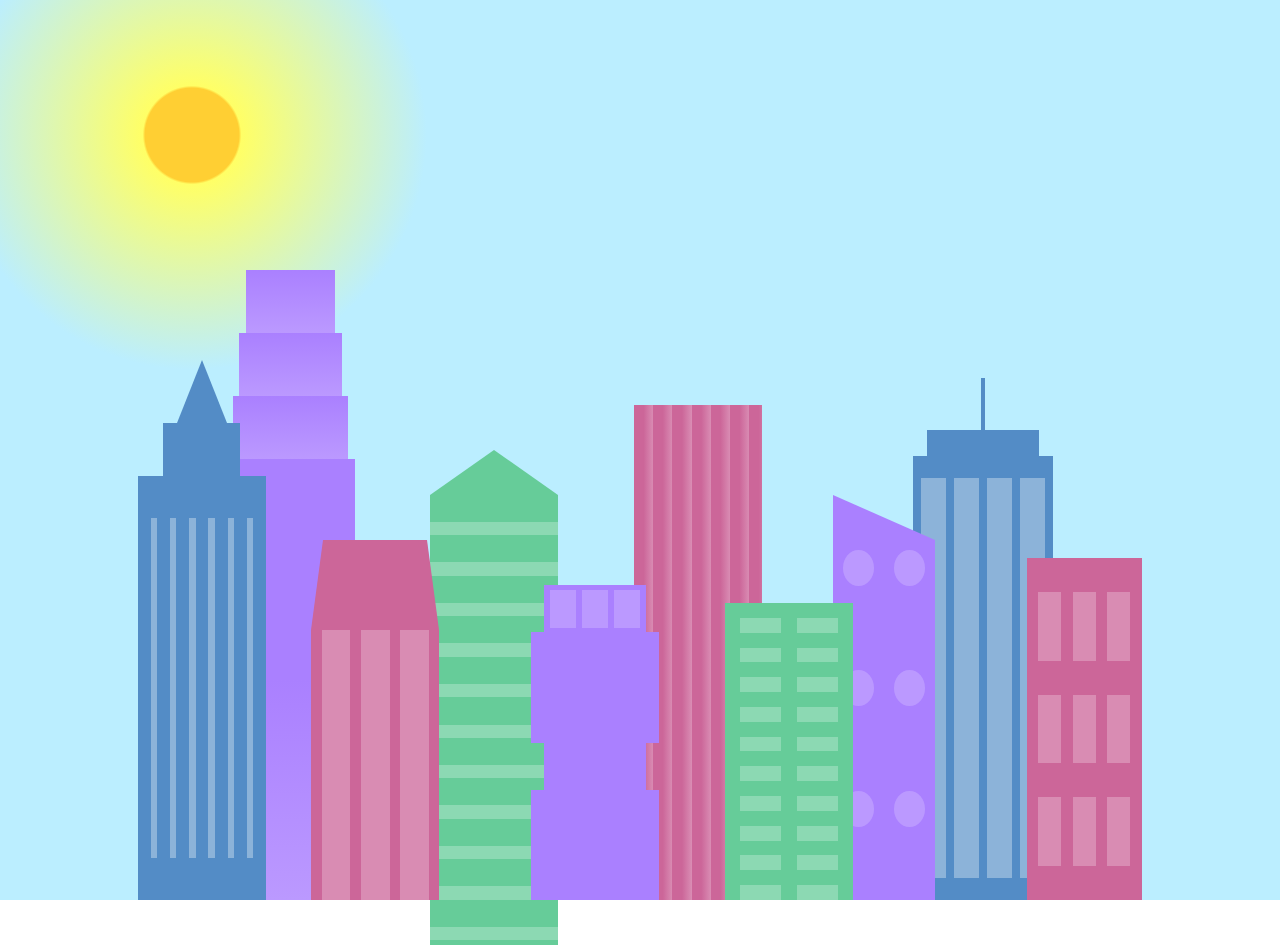
<file: html/ciudad.html>
<!DOCTYPE html>
<html lang="en">    
  <head>
    <meta charset="UTF-8">
    <title>City Skyline</title>
    <link rel="shortcut icon" href="/img/logoparami2.jpg">
    <link href="/css/ciudad.css" rel="stylesheet" />   
  </head>

  <body>
    <div class="background-buildings sky">
      <div></div>
      <div></div>
      <div class="bb1 building-wrap">
        <div class="bb1a bb1-window"></div>
        <div class="bb1b bb1-window"></div>
        <div class="bb1c bb1-window"></div>
        <div class="bb1d"></div>
      </div>
      <div class="bb2">
        <div class="bb2a"></div>
        <div class="bb2b"></div>
      </div>
      <div class="bb3"></div>
      <div></div>
      <div class="bb4 building-wrap">
        <div class="bb4a"></div>
        <div class="bb4b"></div>
        <div class="bb4c window-wrap">
          <div class="bb4-window"></div>
          <div class="bb4-window"></div>
          <div class="bb4-window"></div>
          <div class="bb4-window"></div>
        </div>
      </div>
      <div></div>
      <div></div>
    </div>

    <div class="foreground-buildings">
      <div></div>
      <div></div>
      <div class="fb1 building-wrap">
        <div class="fb1a"></div>
        <div class="fb1b"></div>
        <div class="fb1c"></div>
      </div>
      <div class="fb2">
        <div class="fb2a"></div>
        <div class="fb2b window-wrap">
          <div class="fb2-window"></div>
          <div class="fb2-window"></div>
          <div class="fb2-window"></div>
        </div>
      </div>
      <div></div>
      <div class="fb3 building-wrap">
        <div class="fb3a window-wrap">
          <div class="fb3-window"></div>
          <div class="fb3-window"></div>
          <div class="fb3-window"></div>
        </div>
        <div class="fb3b"></div>
        <div class="fb3a"></div>
        <div class="fb3b"></div>
      </div>
      <div class="fb4">
        <div class="fb4a"></div>
        <div class="fb4b">
          <div class="fb4-window"></div>
          <div class="fb4-window"></div>
          <div class="fb4-window"></div>
          <div class="fb4-window"></div>
          <div class="fb4-window"></div>
          <div class="fb4-window"></div>
        </div>
      </div>
      <div class="fb5"></div>
      <div class="fb6"></div>
      <div></div>
      <div></div>
    </div>
  </body>
</html>
</file>
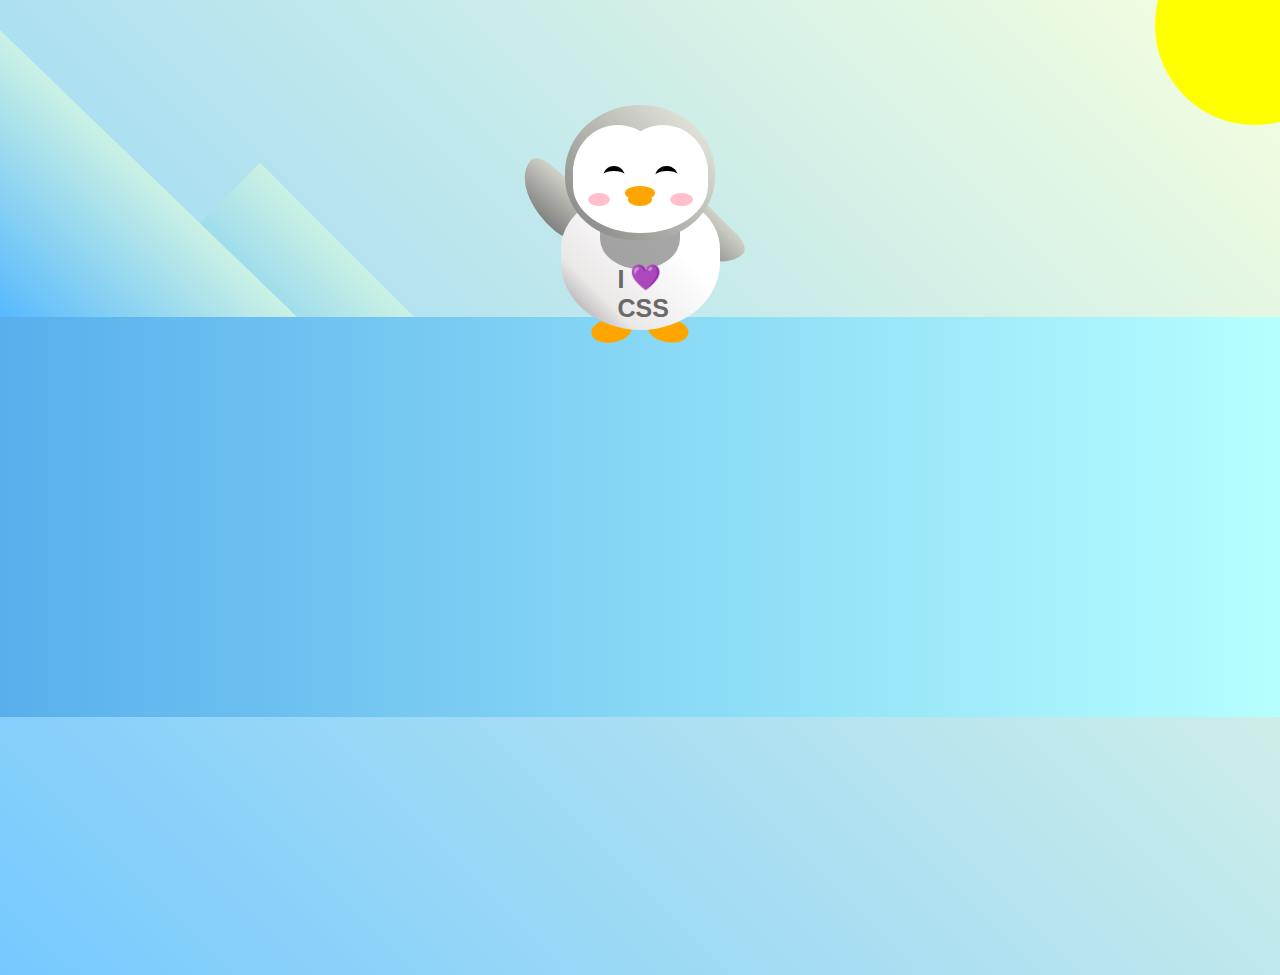
<file: html/pinguino.html>
<!DOCTYPE html>
<html lang="en">
  <head>
    <meta charset="UTF-8" />
    <link rel="stylesheet" href="/css/pinguino.css" />
    <link rel="shortcut icon" href="/img/logoparami2.jpg">
    <title>Penguin</title>
    <meta name="viewport" content="width=device-width, initial-scale=1.0" />
  </head>

  <body>
    <div class="left-mountain"></div>
    <div class="back-mountain"></div>
    <div class="sun"></div>
    <div class="penguin">
      <div class="penguin-head">
        <div class="face left"></div>
        <div class="face right"></div>
        <div class="chin"></div>
        <div class="eye left">
          <div class="eye-lid"></div>
        </div>
        <div class="eye right">
          <div class="eye-lid"></div>
        </div>
        <div class="blush left"></div>
        <div class="blush right"></div>
        <div class="beak top"></div>
        <div class="beak bottom"></div>
      </div>
      <div class="shirt">
        <div>💜</div>
        <p>I CSS</p>
      </div> 
      <div class="penguin-body">
        <div class="arm left"></div>
        <div class="arm right"></div>
        <div class="foot left"></div>
        <div class="foot right"></div>
      </div>
    </div>

    <div class="ground"></div>
  </body>
</html>
</file>
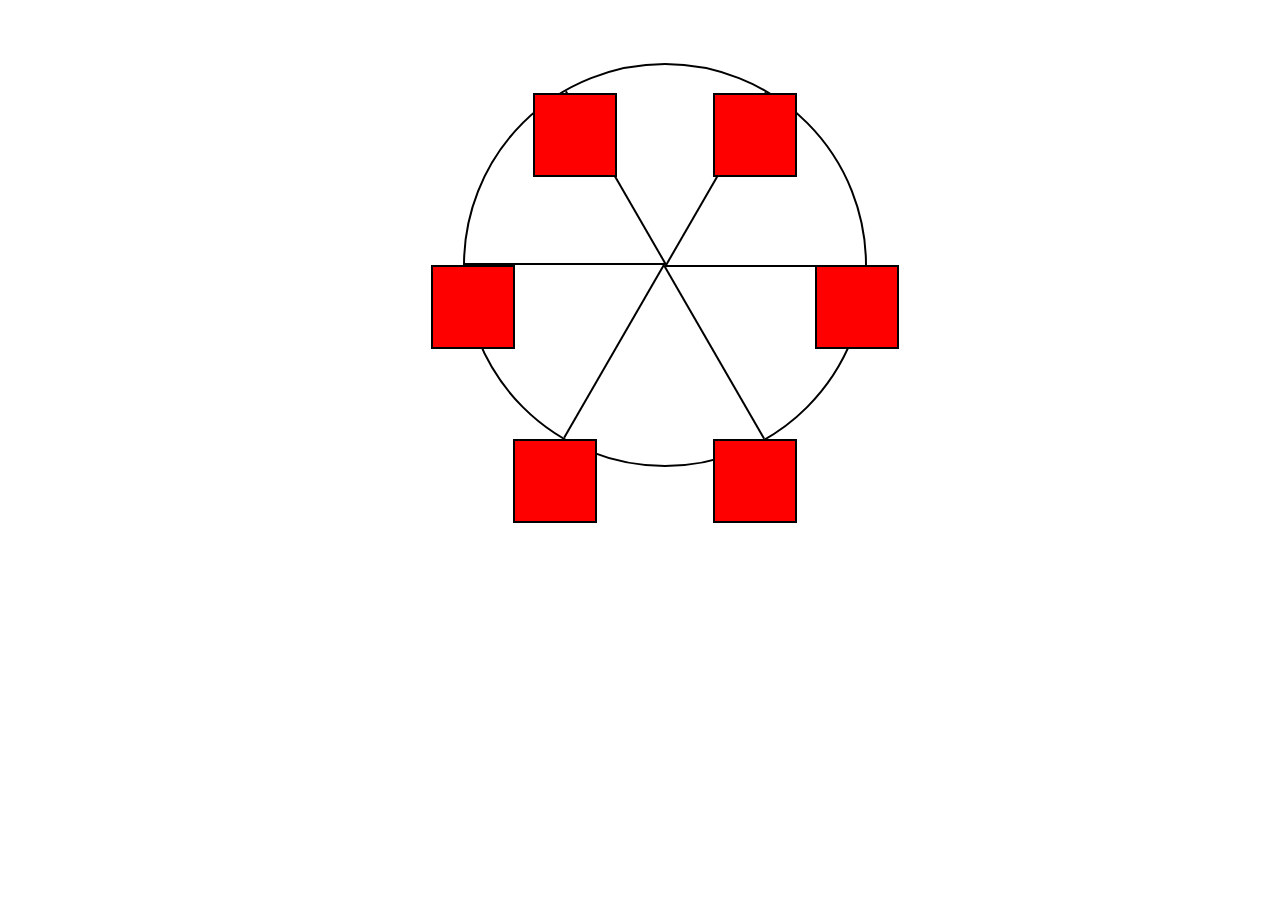
<file: html/rueda.html>
<!DOCTYPE html>
<html lang="en">
  <head>
    <meta charset="UTF-8">
    <title>Ferris Wheel</title>
    <link rel="shortcut icon" href="/img/logoparami2.jpg">
    <link rel="stylesheet" href="/css/rueda.css">
  </head>
  <body>
    <section>
      <div class="wheel">
        <span class="line"></span>
        <span class="line"></span>
        <span class="line"></span>
        <span class="line"></span>
        <span class="line"></span>
        <span class="line"></span>
  
        <div class="cabin"></div>
        <div class="cabin"></div>
        <div class="cabin"></div>
        <div class="cabin"></div>
        <div class="cabin"></div>
        <div class="cabin"></div>
      </div>
    </section>
  </body>
</html>
</file>
<file: css/ciudad.css>
:root {
    --building-color1: #aa80ff;
    --building-color2: #66cc99;
    --building-color3: #cc6699;
    --building-color4: #538cc6;
    --window-color1: #bb99ff;
    --window-color2: #8cd9b3;
    --window-color3: #d98cb3;
    --window-color4: #8cb3d9;
  }
  
  * {
    box-sizing: border-box;
  }
  
  body {
    height: 100vh;
    margin: 0;
    overflow: hidden;
  }
  
  .background-buildings, .foreground-buildings {
    width: 100%;
    height: 100%;
    display: flex;
    align-items: flex-end;
    justify-content: space-evenly;
    position: absolute;
    top: 0;
  }
  
  .building-wrap {
    display: flex;
    flex-direction: column;
    align-items: center;
  }
  
  .window-wrap {
    display: flex;
    align-items: center;
    justify-content: space-evenly;
  }
  
  .sky {
    background: radial-gradient(
        closest-corner circle at 15% 15%,
        #ffcf33,
        #ffcf33 20%,
        #ffff66 21%,
        #bbeeff 100%
      );
  }
  
  /* BACKGROUND BUILDINGS - "bb" stands for "background building" */
  .bb1 {
    width: 10%;
    height: 70%;
  }
  
  .bb1a {
    width: 70%;
  }
    
  .bb1b {
    width: 80%;
  }
    
  .bb1c {
    width: 90%;
  }
  
  .bb1d {
    width: 100%;
    height: 70%;
    background: linear-gradient(
        var(--building-color1) 50%,
        var(--window-color1)
      );
  }
  
  .bb1-window {
    height: 10%;
    background: linear-gradient(
        var(--building-color1),
        var(--window-color1)
      );
  }
  
  .bb2 {
    width: 10%;
    height: 50%;
  }
  
  .bb2a {
    border-bottom: 5vh solid var(--building-color2);
    border-left: 5vw solid transparent;
    border-right: 5vw solid transparent;
  }
  
  .bb2b {
    width: 100%;
    height: 100%;
    background: repeating-linear-gradient(
        var(--building-color2),
        var(--building-color2) 6%,
        var(--window-color2) 6%,
        var(--window-color2) 9%
      );
  }
  
  .bb3 {
    width: 10%;
    height: 55%;
    background: repeating-linear-gradient(
        90deg,
        var(--building-color3),
        var(--building-color3),
        var(--window-color3) 15%
      );
  }
  
  .bb4 {
    width: 11%;
    height: 58%;
  }
  
  .bb4a {
    width: 3%;
    height: 10%;
    background-color: var(--building-color4);
  }
  
  .bb4b {
    width: 80%;
    height: 5%;
    background-color: var(--building-color4);
  }
    
  .bb4c {
    width: 100%;
    height: 85%;
    background-color: var(--building-color4);
  }
  
  .bb4-window {
    width: 18%;
    height: 90%;
    background-color: var(--window-color4);
  }
  
  /* FOREGROUND BUILDINGS - "fb" stands for "foreground building" */
  .fb1 {
    width: 10%;
    height: 60%;
  }
  
  .fb1a {
    border-bottom: 7vh solid var(--building-color4);
    border-left: 2vw solid transparent;
    border-right: 2vw solid transparent;
  }
  
  .fb1b {
    width: 60%;
    height: 10%;
    background-color: var(--building-color4);
  }
    
  .fb1c {
    width: 100%;
    height: 80%;
    background: repeating-linear-gradient(
        90deg,
        var(--building-color4),
        var(--building-color4) 10%,
        transparent 10%,
        transparent 15%
      ),
      repeating-linear-gradient(
        var(--building-color4),
        var(--building-color4) 10%,
        var(--window-color4) 10%,
        var(--window-color4) 90%
      );
  }
  
  .fb2 {
    width: 10%;
    height: 40%;
  }
  
  .fb2a {
    width: 100%;
    border-bottom: 10vh solid var(--building-color3);
    border-left: 1vw solid transparent;
    border-right: 1vw solid transparent;
  }
  
  .fb2b {
    width: 100%;
    height: 75%;
    background-color: var(--building-color3);
  }
  
  .fb2-window {
    width: 22%;
    height: 100%;
    background-color: var(--window-color3);
  }
  
  .fb3 {
    width: 10%;
    height: 35%;
  }
    
  .fb3a {
    width: 80%;
    height: 15%;
    background-color: var(--building-color1);
  }
    
  .fb3b {
    width: 100%;
    height: 35%;
    background-color: var(--building-color1);
  }
  
  .fb3-window {
    width: 25%;
    height: 80%;
    background-color: var(--window-color1);
  }
  
  .fb4 {
    width: 8%;
    height: 45%;
    position: relative;
    left: 10%;
  }
  
  .fb4a {
    border-top: 5vh solid transparent;
    border-left: 8vw solid var(--building-color1);
  }
  
  .fb4b {
    width: 100%;
    height: 89%;
    background-color: var(--building-color1);
    display: flex;
    flex-wrap: wrap;
  }
  
  .fb4-window {
    width: 30%;
    height: 10%;
    border-radius: 50%;
    background-color: var(--window-color1);
    margin: 10%;
  }
  
  .fb5 {
    width: 10%;
    height: 33%;
    position: relative;
    right: 10%;
    background: repeating-linear-gradient(
        var(--building-color2),
        var(--building-color2) 5%,
        transparent 5%,
        transparent 10%
      ),
      repeating-linear-gradient(
        90deg,
        var(--building-color2),
        var(--building-color2) 12%,
        var(--window-color2) 12%,
        var(--window-color2) 44%
      );
  }
  
  .fb6 {
    width: 9%;
    height: 38%;
    background: repeating-linear-gradient(
        90deg,
        var(--building-color3),
        var(--building-color3) 10%,
        transparent 10%,
        transparent 30%
      ),
      repeating-linear-gradient(
        var(--building-color3),
        var(--building-color3) 10%,
        var(--window-color3) 10%,
        var(--window-color3) 30%
      );
  }
  
  @media (max-width: 1000px) {
    :root {
      --building-color1: #000;
      --building-color2: #000;
      --building-color3: #000;
      --building-color4: #000;
    }
    .sky {
      background: radial-gradient(
          closest-corner circle at 15% 15%,
          #ccc,
          #ccc 20%,
          #445 21%,
          #223 100%
        );
    }
  }
</file>
<file: css/pinguino.css>
:root {
    --penguin-face: white;
    --penguin-picorna: orange;
    --penguin-skin: gray;
  }
  
  body {
    background: linear-gradient(45deg, rgb(118, 201, 255), rgb(247, 255, 222));
    margin: 0;
    padding: 0;
    width: 100%;
    height: 100vh;
    overflow: hidden;
  }
  
  .left-mountain {
    width: 300px;
    height: 300px;
    background: linear-gradient(rgb(203, 241, 228), rgb(80, 183, 255));
    position: absolute;
    transform: skew(0deg, 44deg);
    z-index: 2;
    margin-top: 100px;
  }
  
  .back-mountain {
    width: 300px;
    height: 300px;
    background: linear-gradient(rgb(203, 241, 228), rgb(47, 170, 255));
    position: absolute;
    z-index: 1;
    transform: rotate(45deg);
    left: 110px;
    top: 225px;
  }
  
  .sun {
    width: 200px;
    height: 200px;
    background-color: yellow;
    position: absolute;
    border-radius: 50%;
    top: -75px;
    right: -75px;
  }
  
  .penguin {
    width: 300px;
    height: 300px;
    margin: auto;
    margin-top: 75px;
    z-index: 4;
    position: relative;
    transition: transform 1s ease-in-out 0ms;
  }
  
  .penguin * {
    position: absolute;
  }
  
  .penguin:active {
    transform: scale(1.5);
    cursor: not-allowed;
  }
  
  .penguin-head {
    width: 50%;
    height: 45%;
    background: linear-gradient(
      45deg,
      var(--penguin-skin),
      rgb(239, 240, 228)
    );
    border-radius: 70% 70% 65% 65%;
    top: 10%;
    left: 25%;
    z-index: 1;
  }
  
  .face {
    width: 60%;
    height: 70%;
    background-color: var(--penguin-face);
    border-radius: 70% 70% 60% 60%;
    top: 15%;
  }
  
  .face.left {
    left: 5%;
  }
  
  .face.right {
    right: 5%;
  }
  
  .chin {
    width: 90%;
    height: 70%;
    background-color: var(--penguin-face);
    top: 25%;
    left: 5%;
    border-radius: 70% 70% 100% 100%;
  }
  
  .eye {
    width: 15%;
    height: 17%;
    background-color: black;
    top: 45%;
    border-radius: 50%;
  }
  
  .eye.left {
    left: 25%;
  }
  
  .eye.right {
    right: 25%;
  }
  
  .eye-lid {
    width: 150%;
    height: 100%;
    background-color: var(--penguin-face);
    top: 25%;
    left: -23%;
    border-radius: 50%;
  }
  
  .blush {
    width: 15%;
    height: 10%;
    background-color: pink;
    top: 65%;
    border-radius: 50%;
  }
  
  .blush.left {
    left: 15%;
  }
  
  .blush.right {
    right: 15%;
  }
  
  .beak {
    height: 10%;
    background-color: var(--penguin-picorna);
    border-radius: 50%;
  }
  
  .beak.top {
    width: 20%;
    top: 60%;
    left: 40%;
  }
  
  .beak.bottom {
    width: 16%;
    top: 65%;
    left: 42%;
  }
  
  .shirt {
    font: bold 25px Helvetica, sans-serif;
    top: 165px;
    left: 127.5px;
    z-index: 1;
    color: #6a6969;
  }
  
  .shirt div {
    font-weight:  initial;
    top: 22.5px;
    left: 12px;
  }
  
  .penguin-body {
    width: 53%;
    height: 45%;
    background: linear-gradient(
      45deg,
      rgb(134, 133, 133) 0%,
      rgb(234, 231, 231) 25%,
      white 67%
    );
    border-radius: 80% 80% 100% 100%;
    top: 40%;
    left: 23.5%;
  }
  
  .penguin-body::before {
    content: "";
    position: absolute;
    width: 50%;
    height: 45%;
    background-color: var(--penguin-skin);
    top: 10%;
    left: 25%;
    border-radius: 0% 0% 100% 100%;
    opacity: 70%;
  }
  
  .arm {
    width: 30%;
    height: 60%;
    background: linear-gradient(
      90deg,
      var(--penguin-skin),
      rgb(209, 210, 199)
    );
    border-radius: 30% 30% 30% 120%;
    z-index: -1;
  }
  
  .arm.left {
    top: 35%;
    left: 5%;
    transform-origin: top left; 
    transform: rotate(130deg) scaleX(-1);
    animation: 3s linear infinite wave;
  }
  
  .arm.right {
    top: 0%;
    right: -5%;
    transform: rotate(-45deg);
  }
  
  @keyframes wave {
    10% {
      transform: rotate(110deg) scaleX(-1);
    }
    20% {
      transform: rotate(130deg) scaleX(-1);
    }
    30% {
      transform: rotate(110deg) scaleX(-1);
    }
    40% {
      transform: rotate(130deg) scaleX(-1);
    }
  }
  
  .foot {
    width:  15%;
    height: 30%;
    background-color: var(--penguin-picorna);
    top: 85%;
    border-radius: 50%;
    z-index: -1;
  }
  
  .foot.left {
    left: 25%;
    transform: rotate(80deg);
  }
  
  .foot.right {
    right: 25%;
    transform: rotate(-80deg);
  }
  
  .ground {
    width: 100vw;
    height: 400px;
    background: linear-gradient(90deg, rgb(88, 175, 236), rgb(182, 255, 255));
    z-index: 3;
    position: absolute;
    margin-top: -58px;
  }
</file>
<file: css/rueda.css>
section{
  display: flex;
  justify-content: center;
  margin-top: 5%;
}

.wheel {
    border: 2px solid black;
    border-radius: 50%;
    margin-left: 50px;
    position: absolute;
    height: 55vw;
    width: 55vw;
    max-width: 400px;
    max-height: 400px;
    animation-name: wheel;
    animation-duration: 10s;
    animation-iteration-count: infinite;
    animation-timing-function: linear;
  }
  
  .line {
    background-color: black;
    width: 50%;
    height: 2px;
    position: absolute;
    top: 50%;
    left: 50%;
    transform-origin: 0% 0%;
  }
  
  .line:nth-of-type(2) {
    transform: rotate(60deg);
  }
  .line:nth-of-type(3) {
    transform: rotate(120deg);
  }
  .line:nth-of-type(4) {
    transform: rotate(180deg);
  }
  .line:nth-of-type(5) {
    transform: rotate(240deg);
  }
  .line:nth-of-type(6) {
    transform: rotate(300deg);
  }
  
  .cabin {
    background-color: red;
    width: 20%;
    height: 20%;
    position: absolute;
    border: 2px solid;
    transform-origin: 50% 0%;
    animation: cabins 10s ease-in-out infinite;
  }
  
  .cabin:nth-of-type(1) {
    right: -8.5%;
    top: 50%;
  }
  .cabin:nth-of-type(2) {
    right: 17%;
    top: 93.5%;
  }
  .cabin:nth-of-type(3) {
    right: 67%;
    top: 93.5%;
  }
  .cabin:nth-of-type(4) {
    left: -8.5%;
    top: 50%;
  }
  .cabin:nth-of-type(5) {
    left: 17%;
    top: 7%;
  }
  .cabin:nth-of-type(6) {
    right: 17%;
    top: 7%;
  }
  
  @keyframes wheel {
     0% {
       transform: rotate(0deg);
     }
     100% {
       transform: rotate(360deg);
     }
  }
  
  @keyframes cabins {
    0% {
      transform: rotate(0deg);
    }
    25% {
      background-color: yellow;
    }
    50% {
      background-color: purple;
    }
    100% {
      transform: rotate(-360deg);
    }
  }
</file>
